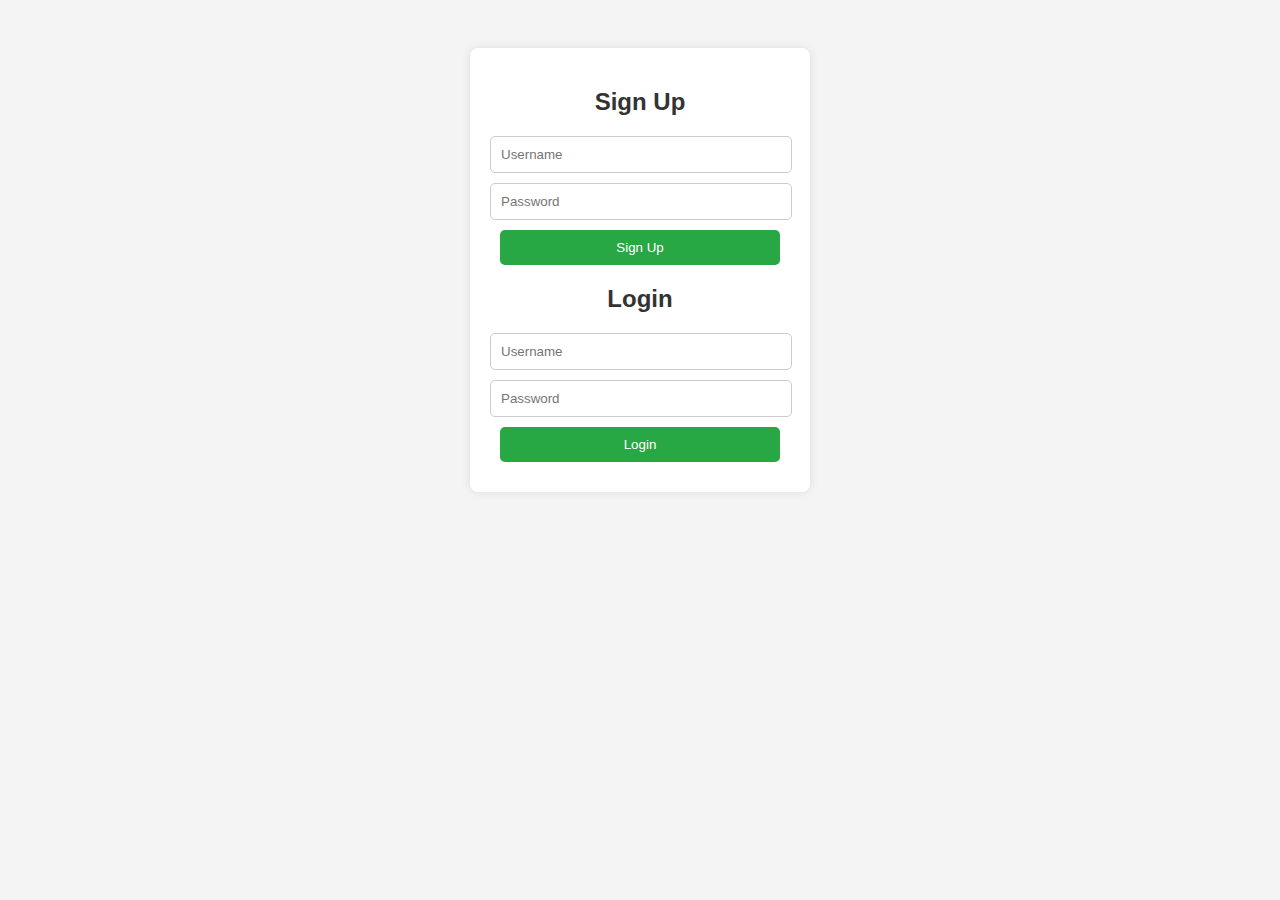
<file: index.html>
<!DOCTYPE html>
<html lang="en">
<head>
    <meta charset="UTF-8">
    <meta name="viewport" content="width=device-width, initial-scale=1.0">
    <title>Banking System</title>
    <link rel="stylesheet" href="style.css">
</head>
<body>
    <div id="auth">
        <h2>Sign Up</h2>
        <input type="text" id="signup-username" placeholder="Username">
        <input type="password" id="signup-password" placeholder="Password">
        <button onclick="signup()">Sign Up</button>

        <h2>Login</h2>
        <input type="text" id="login-username" placeholder="Username">
        <input type="password" id="login-password" placeholder="Password">
        <button onclick="login()">Login</button>
    </div>
    
    <div id="dashboard" style="display: none;">
        <h2>Dashboard</h2>
        <p id="balance"></p>
        
        <h3>Manage Account</h3>
        <button onclick="logout()">Logout</button>
        
        <h3>Transfer Money</h3>
        <input type="text" id="transfer-user-id" placeholder="Recipient User ID">
        <input type="text" id="transfer-currency" placeholder="Currency">
        <input type="number" id="transfer-amount" placeholder="Amount">
        <button onclick="transfer()">Transfer</button>
        
        <h3>Deposit Money</h3>
        <input type="text" id="deposit-currency" placeholder="Currency">
        <input type="number" id="deposit-amount" placeholder="Amount">
        <button onclick="deposit()">Deposit</button>
        
        <h3>Buy Currency</h3>
        <input type="text" id="buy-from-currency" placeholder="From Currency">
        <input type="text" id="buy-to-currency" placeholder="To Currency">
        <input type="number" id="buy-amount" placeholder="Amount">
        <button onclick="buyCurrency()">Buy</button>
    </div>
    
    <script src="script.js"></script>
</body>
</html>
</file>
<file: style.css>
body {
    font-family: Arial, sans-serif;
    text-align: center;
    background-color: #f4f4f4;
    padding: 20px;
}

#auth, #dashboard {
    background: white;
    padding: 20px;
    margin: 20px auto;
    width: 300px;
    box-shadow: 0 0 10px rgba(0, 0, 0, 0.1);
    border-radius: 8px;
}

input, button {
    display: block;
    width: calc(100% - 20px);
    margin: 10px auto;
    padding: 10px;
    border: 1px solid #ccc;
    border-radius: 5px;
}

button {
    background-color: #28a745;
    color: white;
    border: none;
    cursor: pointer;
}

button:hover {
    background-color: #218838;
}

h2, h3 {
    color: #333;
}
</file>
